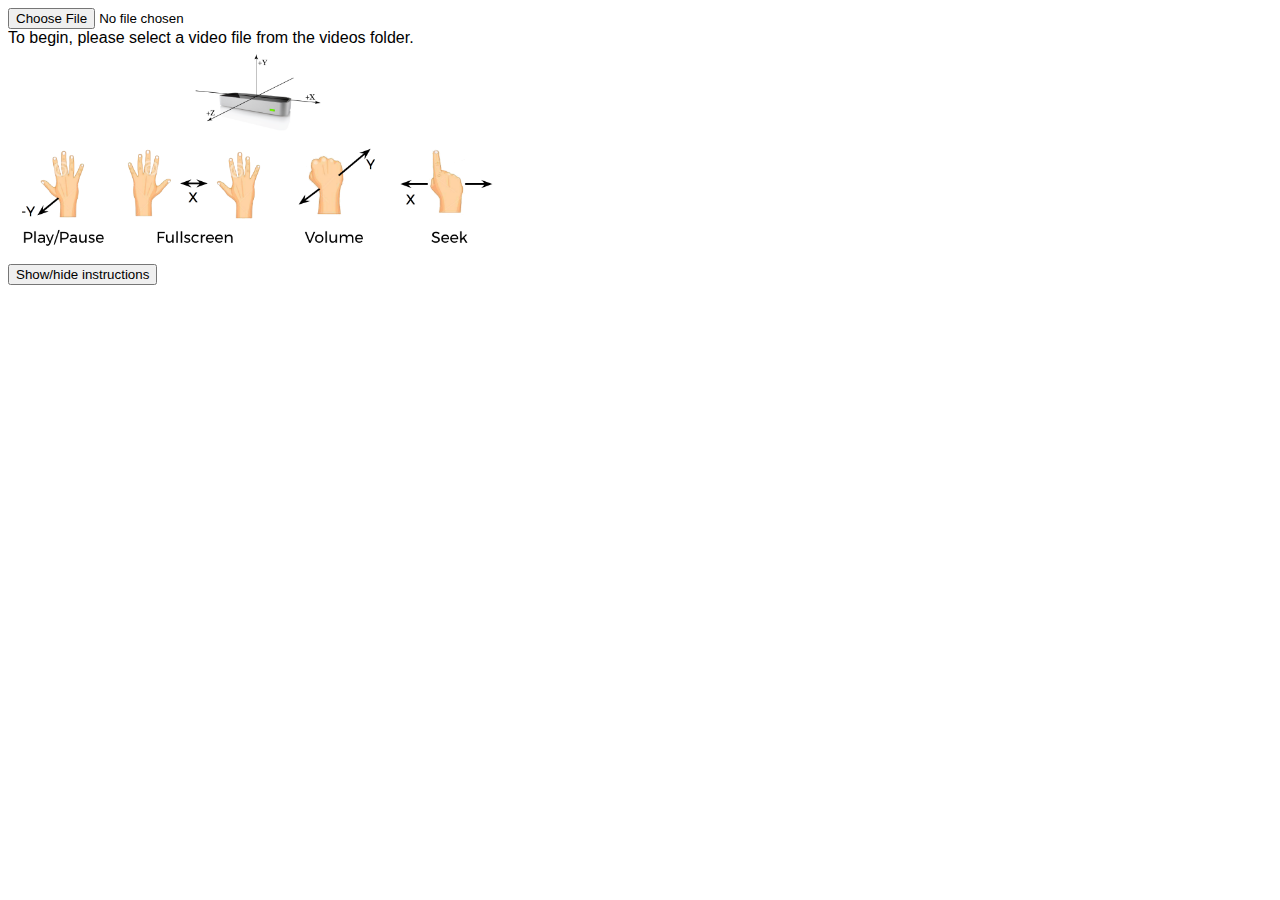
<file: jwvideo.html>
<head>
  <!-- If you'd like to support IE8 -->
  <script src="http://vjs.zencdn.net/ie8/1.1.2/videojs-ie8.min.js"></script>

  <!-- Leap -->
  <script type="text/javascript" src="lib/leap.min.js"></script>
  <script type="text/javascript" src="lib/leap-plugins.min.js"></script>
  <script src='lib/jwplayer-7.10.7/jwplayer.js'></script>
  <script>jwplayer.key="15VcnK0N+2if+F4FDQ5m016VeN9uDSthddkZLw=="</script>
  <link rel="stylesheet" type="text/css" href="jwvideo.css">
</head>

<body>

<div>
    <input type="file" id="video_input" />
  <div id='player'>To begin, please select a video file from the videos folder.</div>
  <div id="feedback"></div>
  <img id='instImg' src='LeaPlayerInstructions.png'/>
  </div>
    <button id='instButton'>Show/hide instructions</button>
  <div id="frame_info"></div>
  <script type="text/javascript" src="jwvideo.js"></script>

</body>
</file>
<file: jwvideo.css>
#player {
  margin:auto;
}
#feedback {
  margin:auto;
  /*text-align:center;*/
  background-color:black;
  opacity:0.7;
  color:white;
  padding-top: 10px;
  padding-bottom: 10px;
  padding-left: 10px;
  padding-right: 0px;
  display:none;
}

* {
  font-family: Verdana, sans-serif;
}
#instImg {
  text-align: horizontal;
  width: 500px;
}
</file>
